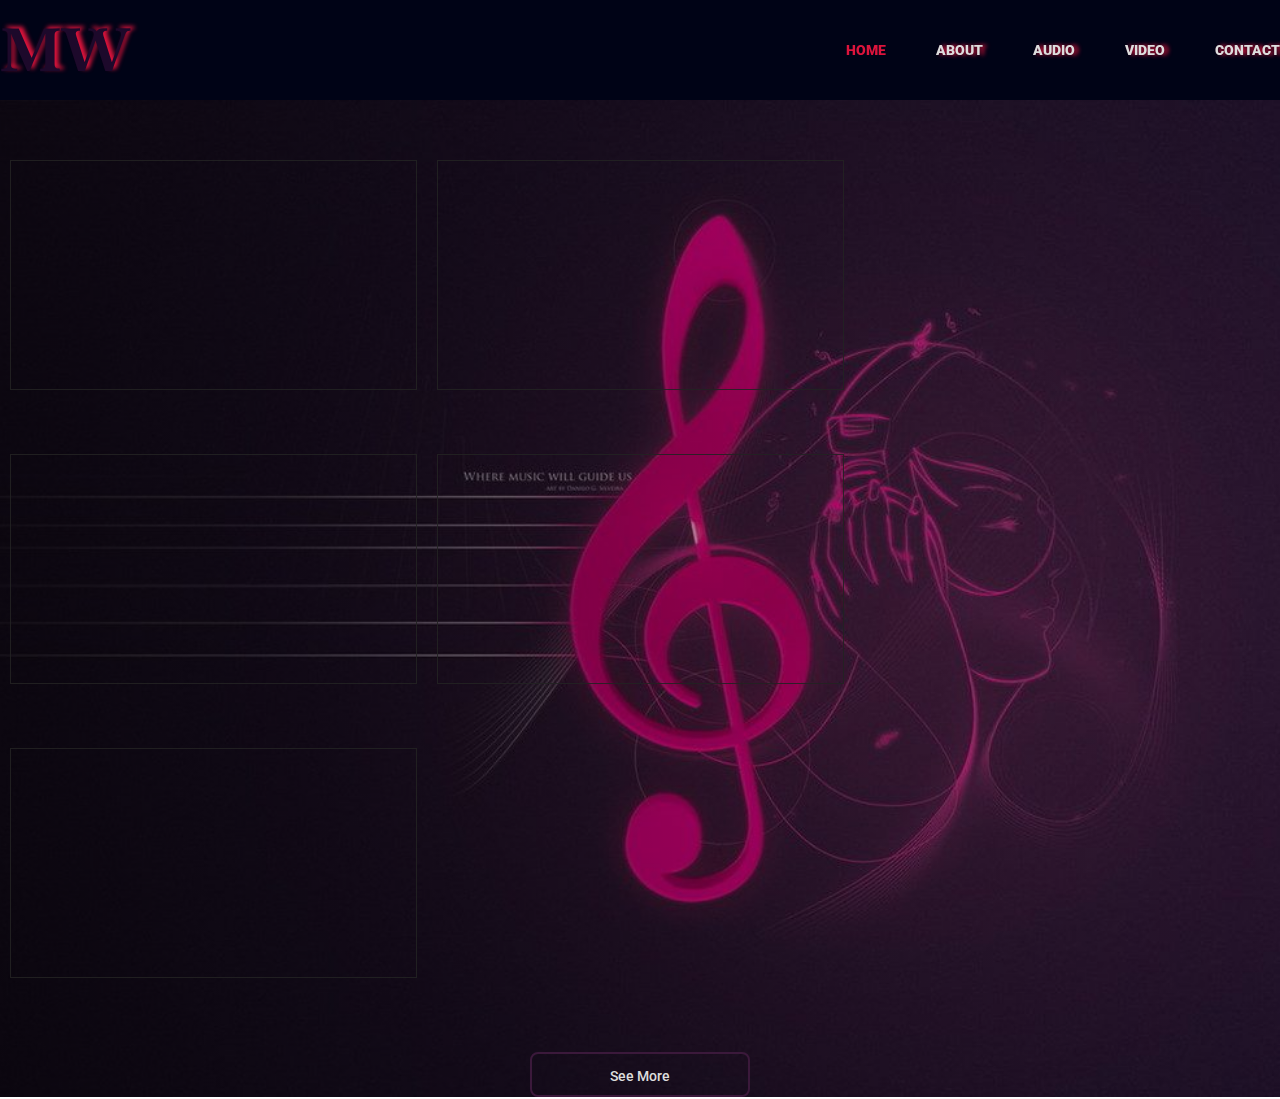
<file: favorite-songs/index.html>
<!DOCTYPE html>
<html lang="en">
    <head>
        <meta charset="UTF-8" />
        <meta name="viewport" content="width=device-width, initial-scale=1.0" />
        <title>Music World</title>
        <link
            rel="shortcut icon"
            href="assets/images/logo.png"
            type="image/x-icon" />
        <link rel="stylesheet" href="../css/style.css" />
    </head>
    <body>
        <!-- Todo: Header part start -->
        <header id="header_part">
            <div class="container header_container">
                <div class="logo">
                    <a href="index.html">MW</a>
                </div>

                <nav class="navbar">
                    <ul>
                        <li><a href="index.html" class="active">Home</a></li>
                        <li><a href="#banner_part">About</a></li>
                        <li><a href="#audio_part">Audio</a></li>
                        <li><a href="#video_gallery_part">Video</a></li>
                        <li><a href="#footer_part">Contact</a></li>
                    </ul>
                </nav>
            </div>
        </header>
        <!-- Todo: Header part end -->

        <!-- Todo: Banner part start -->
        <!-- Todo: Video-gallery part start -->
        <section id="video_gallery_part" style="margin-top: 100px; padding: 0">
            <div class="container">
                <div class="gallery_inner">
                    <div class="gallery">
                        <iframe
                            src="https://www.youtube.com/embed/GYyPeVHF3D8?si=38_PPdARypuG0mx7"
                            title="YouTube video player"
                            frameborder="0"
                            allow="accelerometer; autoplay; clipboard-write; encrypted-media; gyroscope; picture-in-picture; web-share"
                            referrerpolicy="strict-origin-when-cross-origin"
                            allowfullscreen></iframe>
                    </div>

                    <div class="gallery">
                        <iframe
                            src="https://www.youtube.com/embed/lYg7gzSF434?si=VLMlZUeJ43V7NyQh"
                            title="YouTube video player"
                            frameborder="0"
                            allow="accelerometer; autoplay; clipboard-write; encrypted-media; gyroscope; picture-in-picture; web-share"
                            referrerpolicy="strict-origin-when-cross-origin"
                            allowfullscreen></iframe>
                    </div>

                    <div class="gallery">
                        <iframe
                            src="https://www.youtube.com/embed/3-sTFakVb1g?si=6PgzPRsedMhVWoAo"
                            title="YouTube video player"
                            frameborder="0"
                            allow="accelerometer; autoplay; clipboard-write; encrypted-media; gyroscope; picture-in-picture; web-share"
                            referrerpolicy="strict-origin-when-cross-origin"
                            allowfullscreen></iframe>
                    </div>

                    <div class="gallery">
                        <iframe
                            src="https://www.youtube.com/embed/3OJU1hp2wpM?si=O5R-pH2UhS_seJTv"
                            title="YouTube video player"
                            frameborder="0"
                            allow="accelerometer; autoplay; clipboard-write; encrypted-media; gyroscope; picture-in-picture; web-share"
                            referrerpolicy="strict-origin-when-cross-origin"
                            allowfullscreen></iframe>
                    </div>

                    <div class="gallery">
                        <iframe
                            src="https://www.youtube.com/embed/QR7pQ4zP10w?si=-o4PwbjOuYMxi5Xs"
                            title="YouTube video player"
                            frameborder="0"
                            allow="accelerometer; autoplay; clipboard-write; encrypted-media; gyroscope; picture-in-picture; web-share"
                            referrerpolicy="strict-origin-when-cross-origin"
                            allowfullscreen></iframe>
                    </div>
                </div>

                <div class="gallery_btn">
                    <a href="#video_gallery_part" class="btn">See More</a>
                </div>
            </div>
        </section>
        <!-- Todo: Video-gallery part end -->
        <!-- Todo: Banner part end -->
    </body>
</html>
</file>
<file: css/style.css>
/* Todo: Google fonts start */
@import url('https://fonts.googleapis.com/css2?family=Baskervville+SC&display=swap');
@import url('https://fonts.googleapis.com/css2?family=Roboto:ital,wght@0,100;0,300;0,400;0,500;0,700;0,900;1,100;1,300;1,400;1,500;1,700;1,900&display=swap');
@import url('https://fonts.googleapis.com/css2?family=Open+Sans:ital,wght@0,300..800;1,300..800&display=swap');
/* Todo: Google fonts end */

/* Todo: Common css start */
* {
    margin: 0;
    padding: 0;
    outline: 0;
    box-sizing: border-box;
}

a {
    text-decoration: none;
    max-width: 100%;
}

img {
    vertical-align: middle;
}

ul,
ol {
    list-style: none;
}

h2 {
    font-size: 34px;
    font-weight: 700;
    font-family: 'Baskervville SC', serif;
}

.btn {
    width: 180px;
    height: 45px;
    font-size: 14px;
    font-weight: 500;
    line-height: 45px;
    text-align: center;
    border-radius: 22px;
    display: inline-block;
    transition: all linear 0.4s;
    font-family: 'Roboto', sans-serif;
}

.container {
    max-width: 1299px;
    margin: 0 auto;
}
/* Todo: Common css end */

/* Todo: Header part css start */
#header_part {
    background-color: #000316;
    width: 100%;
    height: 100px;
    position: fixed;
    top: 0;
    left: 0;
}

.header_container {
    display: flex;
    justify-content: space-between;
}

.logo {
    width: 299px;
}

.logo a {
    color: #1d092b;
    font-size: 60px;
    font-weight: 900;
    font-family: 'Baskervville SC', serif;
    text-shadow: 4px -2px 4px crimson;
    line-height: 100px;
}

.navbar {
    width: 1000px;
}

.navbar ul {
    display: flex;
    justify-content: end;
    column-gap: 50px;
}

.navbar ul li a {
    color: #ddd;
    font-size: 14px;
    font-weight: 900;
    line-height: 100px;
    font-family: 'Roboto', sans-serif;
    text-transform: uppercase;
    transition: all linear 0.4s;
    text-shadow: 4px 0 4px crimson;
}

.navbar ul li .active {
    color: crimson;
    text-shadow: none;
}

.navbar ul li a:hover {
    color: crimson;
    text-shadow: none;
}
/* Todo: Header part css end */

/* Todo: Banner part css start */
#banner_part {
    padding: 80px 0;
    background-image: linear-gradient(30deg, rgba(0, 3, 22, 0.8), transparent),
        url('../assets/images/banner.avif');
    background-attachment: fixed;
    background-repeat: no-repeat;
    background-position: top;
    background-size: cover;
    text-align: center;
}

.banner_container {
    display: flex;
    justify-content: end;
}

.banner_text {
    width: 65%;
}

.banner_text h1 {
    color: #3b193b;
    font-size: 38px;
    font-weight: 300;
    line-height: 98px;
    font-family: 'Roboto', sans-serif;
}

.banner_text h1 > span {
    display: block;
    color: #1d092b;
    font-size: 154px;
    font-weight: 900;
    font-family: 'Baskervville SC', serif;
    text-shadow: 4px -2px 4px crimson;
}

.banner_text p {
    color: #eee;
    font-size: 16px;
    line-height: 28px;
    letter-spacing: 1px;
    padding: 24px 10% 70px;
    font-family: 'Open Sans', sans-serif;
}

.banner_btn a {
    color: #ddd;
    margin: 0px 10px;
    border: 1px solid #3b193b;
}

.banner_btn a:hover {
    box-shadow: 1px -1px 8px crimson;
    background-color: #3b193b;
    border-color: #3b193b;
}
/* Todo: Banner part css end */

/* Todo: Music part css start */
#music_part {
    padding: 80px 0;
    background-color: #ddd;
}

.music_head {
    display: flex;
    justify-content: space-between;
    border-bottom: 1px solid #999;
    padding-bottom: 10px;
}

.music_text h2 {
    color: #222;
    display: inline;
}

.music_search form select {
    color: #333;
    padding: 15px;
    margin-right: 15px;
    border: 0;
    background: transparent;
    font-size: 14px;
    font-weight: 500;
    font-family: 'Open Sans', sans-serif;
}

.music_search form input {
    background: #f1f1f1;
    border: 0;
    font-size: 12px;
    font-weight: 500;
    font-family: 'Open Sans', sans-serif;
    padding: 10px;
    width: 250px;
    border-left: 1px solid #c5c1c1;
}

.music_search form button {
    padding: 10px 10px 10px;
    border: 0;
    background: #f1f1f1;
    margin-left: -4px;
}

.music_search form button > img {
    width: 15px;
    cursor: pointer;
}

.music_inner {
    display: flex;
    flex-wrap: wrap;
}

.music_inner video {
    width: 31%;
    cursor: pointer;
    margin: 30px 15px 0;
}

.music_btn a {
    color: #222;
    border: 1px solid #222;
    margin: 60px auto 0;
    width: 220px;
    display: block;
}

.music_btn a:hover {
    color: #ddd;
    box-shadow: 2px 3px 8px #000;
    background-color: #222;
}
/* Todo: Music part css end */

/* Todo: Video gallery part css start */
#video_gallery_part {
    background-image: linear-gradient(-275deg, rgba(0, 0, 0, 0.6), transparent),
        url(../assets/images/video_gallery_bg.jpg);
    background-repeat: no-repeat;
    background-position: center;
    background-size: cover;
    padding: 65px 0 100px;
    text-align: center;
}

.gallery_head h2 {
    color: #fff;
    font-size: 48px;
}

.gallery_head > iframe {
    width: 75%;
    height: 520px;
    margin-top: 40px;
    border-radius: 12px;
    box-shadow: 0px 0 10px 3px rgba(220, 20, 60, 0.8);
}

.gallery_inner {
    display: flex;
    flex-wrap: wrap;
}

.gallery_inner > .gallery {
    width: 31.79%;
    margin: 60px 10px 0;
}

.gallery_inner .gallery > iframe {
    width: 100%;
    height: 230px;
    transition: all linear 0.4s;
    border: 1px solid rgba(34, 34, 34, 0.9);
}

.gallery_inner .gallery > iframe:hover {
    box-shadow: 0px 0 10px 4px rgba(220, 20, 60, 0.4);
}

.gallery_btn a {
    color: #ddd;
    border-radius: 8px;
    border: 2px solid #3b193b;
    margin-top: 70px;
    width: 220px;
}

.gallery_btn a:hover {
    box-shadow: 1px -1px 8px crimson;
    background-color: #3b193b;
    border-color: #3b193b;
}
/* Todo: Video gallery part css end */

/* Todo: Audio part css start */
#audio_part {
    padding: 60px 0 0;
    background-color: #f7f7fa;
    margin-bottom: -4px;
}

.audio_head {
    display: flex;
    border-bottom: 1px solid #999;
}

.audio_head img {
    width: 225px;
    margin-top: -90px;
    margin-left: 10px;
    margin-bottom: -80px;
}

.audio_list ul {
    padding-top: 30px;
}

.audio_list ul > li {
    padding: 10px 30px;
}

.audio_list img {
    width: 35px;
}

.audio_list span {
    color: #000;
    font-weight: 600;
    font-style: italic;
    font-family: 'Open Sans', sans-serif;
    padding: 0px 40px 0 10px;
}

.audio_list audio {
    background-color: rgba(158, 36, 245, 0.6);
    width: 83%;
    margin-bottom: -13px;
    height: 35px;
}

.audio_btn a {
    border: none;
    color: #222;
    display: block;
    margin: 60px auto 0;
    letter-spacing: 2px;
}

.audio_btn a:hover {
    color: #ddd;
}

.audio_bar {
    display: flex;
}

.audio_bar img {
    width: 50%;
}
/* Todo: Audio part css end */

/* Todo: Event part css start */
#event_part {
    padding-bottom: 60px;
    background-color: #f7f7fa;
    text-align: center;
}

.event_posters {
    display: flex;
    flex-wrap: wrap;
}

.event_posters .poster {
    width: 31.79%;
    margin: 0 10px;
    cursor: pointer;
}

.event_posters .poster > img {
    width: 100%;
    height: 450px;
}
/* Todo: Event part css end */

/* Todo: Subscribe part css start */
#subscribe_part {
    background-image: linear-gradient(
            to top,
            rgba(0, 0, 0, 0.9),
            rgba(59, 25, 59, 0.4)
        ),
        url(../assets/images/subscribe_bar.gif);
    background-repeat: no-repeat;
    background-position: top;
    background-size: cover;
    background-attachment: fixed;
    padding: 80px 0;
    text-align: center;
}

#subscribe_part h2 {
    color: #fff;
    font-size: 48px;
}

#subscribe_part h2 > span {
    display: block;
}

#subscribe_part form input {
    color: #f1f1f1;
    width: 600px;
    height: 70px;
    display: block;
    font-size: 15px;
    font-weight: 400;
    text-align: center;
    border-radius: 4px;
    margin: 60px auto 50px;
    border: 1px solid #000;
    font-family: 'Roboto', sans-serif;
    background-color: rgba(0, 0, 0, 0.6);
}

#subscribe_part form button {
    height: 50px;
    width: 170px;
    border: none;
    color: #222;
    font-size: 18px;
    font-weight: 500;
    background: #fff;
    font-family: 'Roboto', sans-serif;
    border-radius: 4px;
    cursor: pointer;
}
/* Todo: Subscribe part css end */

/* Todo: Footer part css start */
.footer_head h2 {
    text-align: center;
    padding: 60px;
}

.footer_body {
    display: flex;
    column-gap: 90px;
    flex-wrap: wrap;
    padding-bottom: 60px;
}

/* Todo: Footer contact css start */
.footer_contact {
    width: 31%;
    padding: 15px;
    background-color: #ecf0f3;
    border: 3px solid #f1f1f1;
    box-shadow: 3px 4px 16px #666;
}

.footer_contact img {
    width: 100%;
}

.footer_contact h4 {
    color: #222;
    font-size: 28px;
    font-weight: 500;
    font-family: 'Open Sans', sans-serif;
    padding-top: 12px;
}

.footer_contact small {
    color: #666;
    font-size: 13px;
    font-weight: 300;
    font-family: 'Roboto', sans-serif;
    padding: 0 4px 20px;
    display: block;
}

.footer_contact p {
    color: #444;
    font-size: 14px;
    font-weight: 300;
    font-family: 'Roboto', sans-serif;
    padding-right: 54px;
    padding-bottom: 10px;
    line-height: 24px;
    letter-spacing: 1px;
}

.footer_links a img {
    width: 30px;
    margin-top: 10px;
    margin-left: 5px;
}
/* Todo: Footer contact css end */

/* Todo: Footer form css start */
.footer_form {
    width: 62%;
    padding: 40px 80px 80px;
    background-color: #ecf0f3;
    border: 3px solid #f1f1f1;
    box-shadow: 3px 4px 16px #666;
}

.form_input {
    display: flex;
    column-gap: 20px;
}

.form_input .form_input_child {
    width: 100%;
}

.footer_form input {
    width: 100%;
    height: 40px;
    padding: 15px;
    color: #222;
    font-size: 14px;
    margin-top: 12px;
    font-weight: 500;
    background: #fff;
    font-family: 'Open Sans', sans-serif;
    border: 1px solid rgba(153, 153, 153, 0.3);
}

.footer_form label {
    color: #666;
    display: block;
    font-size: 14px;
    font-weight: 600;
    font-family: 'Roboto', sans-serif;
    letter-spacing: 2px;
    padding-top: 36px;
}

.footer_form textarea {
    width: 100%;
    height: 140px;
    padding: 15px;
    color: #222;
    font-size: 14px;
    font-weight: 500;
    background: #fff;
    margin: 14px 0 50px;
    font-family: 'Open Sans', sans-serif;
    border: 1px solid rgba(153, 153, 153, 0.3);
    resize: none;
}

.footer_form button {
    width: 100%;
    height: 50px;
    color: #ddd;
    font-size: 18px;
    background: #222;
    border: none;
    cursor: pointer;
    border-radius: 4px;
}

/* Todo: Footer form css end */

.footer_btm {
    height: 50px;
    text-align: center;
    background-color: #3b193b;
}

.footer_btm small {
    font-size: 13px;
    letter-spacing: 1px;
    line-height: 50px;
    color: #ddd;
    font-weight: 300;
    font-family: 'Roboto', sans-serif;
}

/* Todo: Footer part css end */
</file>
